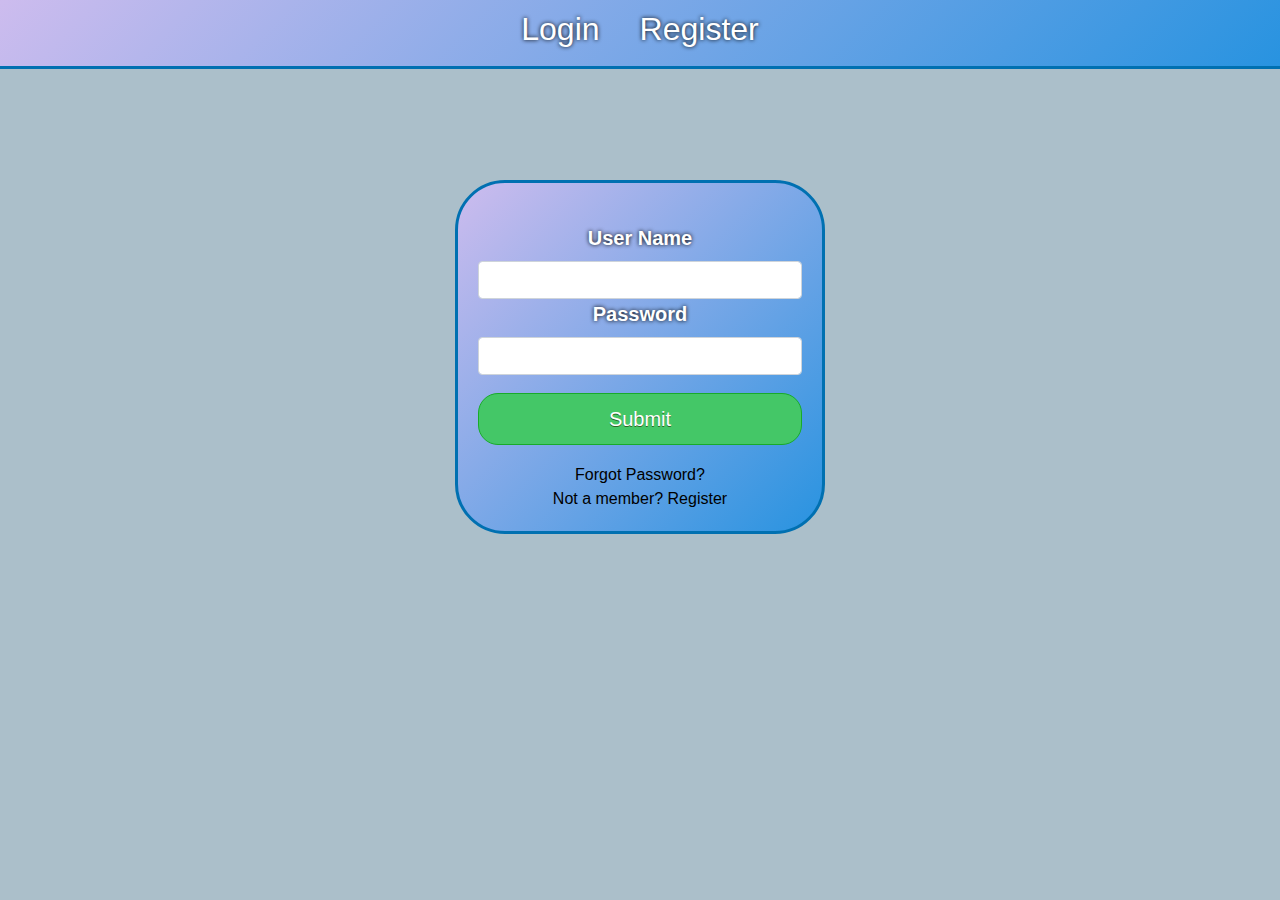
<file: AntonioSuarez/index.html>
<!DOCTYPE html>
<html lang="en">
<head>
    <meta charset="UTF-8">
    <title>Login</title>
    <meta name="viewport" content="width=device-width, initial-scale=1">

    <!--Style sheets-->
    <link rel="stylesheet" href="bootstrap/css/bootstrap.min.css">
    <link type="text/css" rel="stylesheet" href="styles/main.css">

    <!--Javascript-->
    <script src="js/login.js"></script>
</head>
<body>

<header class="header clearfix" id="mainHeader">
    <a href="index.html"><h2>Login</h2></a>
    <a href="register.html"><h2>Register</h2></a>
</header>

<div class="container">

    <div class="col-4 mx-auto login">
        <form method="post" action="welcome.html" id="login-form" class="form mx-auto">
            <div class="row mx-auto">
                <label class="form-control-label mx-auto" for="username">User Name</label>
                <input class="form-control" type="text" id="username" name="username">
            </div>

            <div class="row mx-auto">
                <label class="form-control-label mx-auto" for="password">Password </label>
                <input class="form-control" type="password" id="password" name="password">
            </div>

            <div class="row align-bottom mx-auto my-2">
                <input id="submit-login" type="submit" name="login" style="width: 100%;">
                <p class="error">Incorrect username or password</p>
            </div>
            <a href="forgotPassword.html" class="text-center">Forgot Password?</a>
            <a href="register.html" id="register" class="text-center">Not a member? Register</a>
        </form>
    </div>
</div>
</body>

<style>
    header#mainHeader {
        display: flex;
        flex-flow: row;
        align-content: center;
        justify-content: center;
    }

    header#mainHeader a {
        padding: 10px 20px;
    }

    div.login {
        margin-top: 10%;
        background: linear-gradient(135deg, #CDBCEE 0%, #2893e0 100%);
        padding: 40px 20px 20px 20px;
        border-radius: 50px;
        border: 3px solid #0070b1;
    }

    div.login a {
        display: block;
        float: none;
        clear: both;
        color: black;
    }

    div.login label {
        color: white;
        font-weight: bold;
        font-size: 20px;
        text-shadow: 0px 0px 4px black;
    }

    p.error {
        display: none;
        color: red;
        margin: 5px auto;
    }
</style>
</html>
</file>
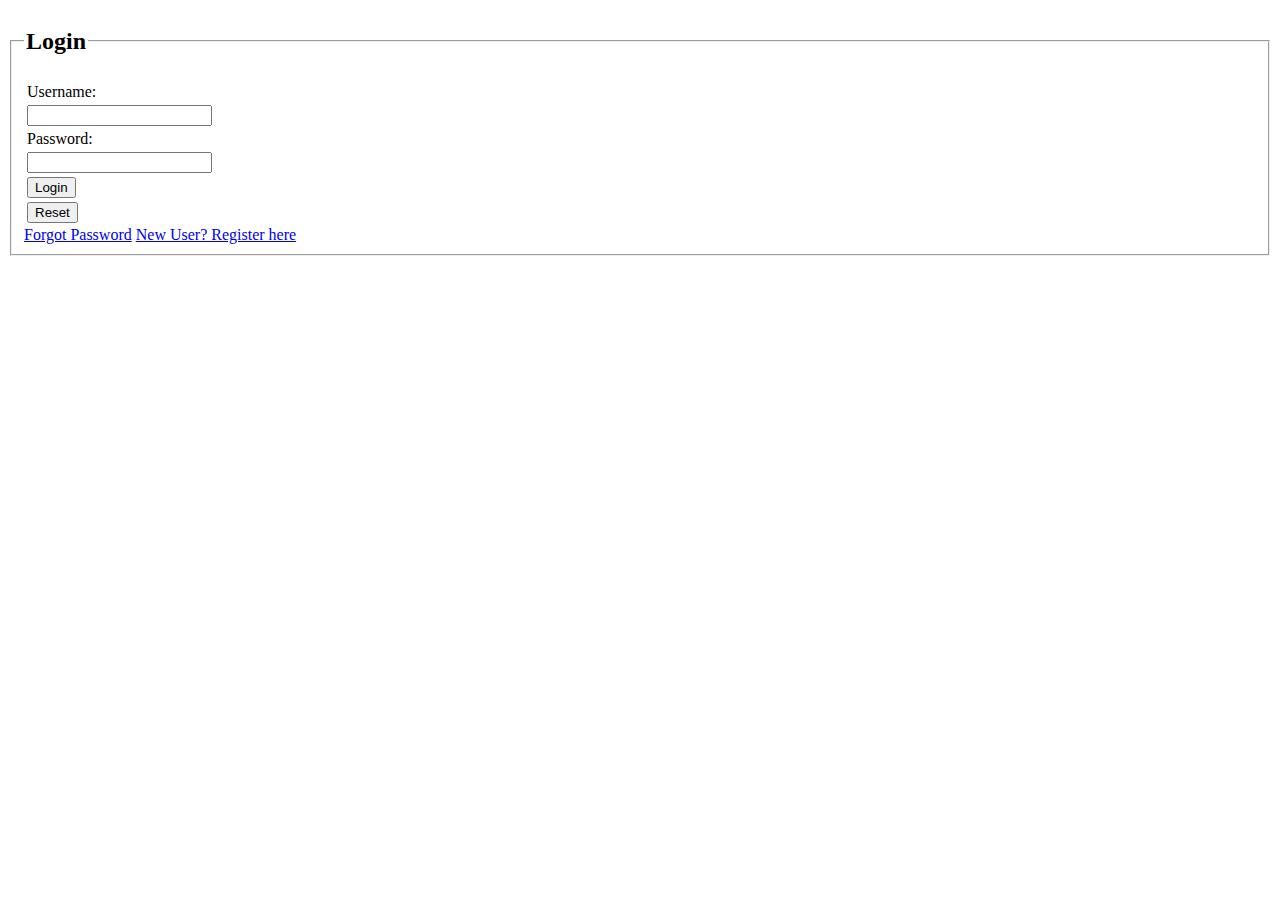
<file: Login.html>
<!DOCTYPE html>
<html lang="en" dir="ltr">
  <head>
    <meta charset="utf-8">
    <title>Login Page</title>
  </head>
  <body>
      <fieldset>
        <table>
          <legend><h2>Login</h2></legend>
          <tr>
            <td>
              Username:
            </td>
          </tr>
          <tr>

            <td>
              <input type="text" name="username">
            </td>
          </tr>
          <tr>
            <td>
              Password:
            </td>
          </tr>
          <tr>
            <td>
              <input type="text" name="password">
            </td>
          </tr>
          <tr>
            <td>
              <input type="submit" name="" value="Login">
            </td>
          </tr>
          <tr>
            <td>
              <input type="submit" name="" value="Reset">
            </td>
          </tr>
    </table>
    <a href="#">Forgot Password</a>
    <a href="../LoginForm/Registration.html">New User? Register here</a>
    </fieldset>
  </body>
</html>
</file>
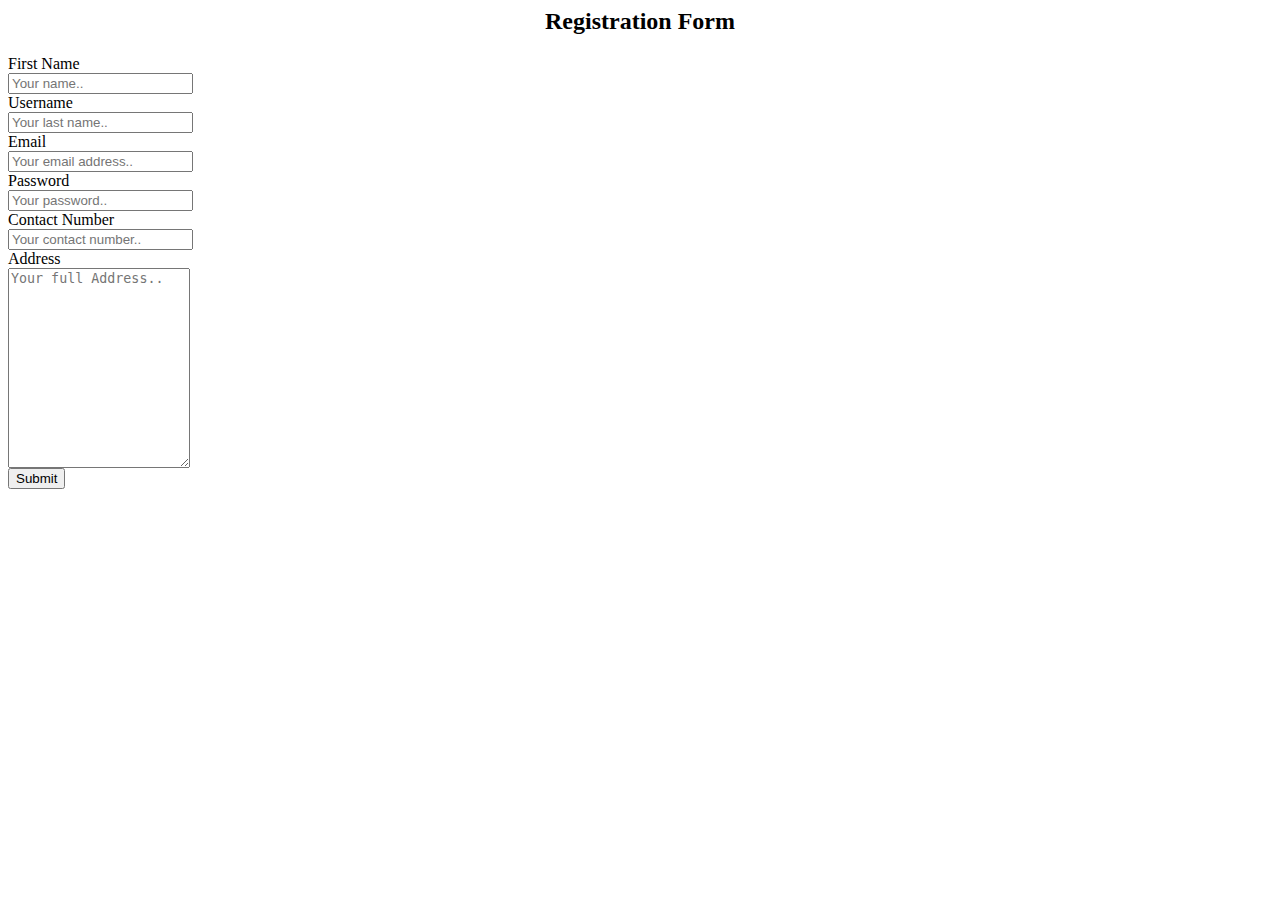
<file: register.html>
<body>

<h2 align="center" >Registration Form</h2>
<div class="container">
  <form action="SignUplist.php" method="post">
    <div class="row">
      <div class="col-25">
        <label for="fname">First Name</label>
      </div>
      <div class="col-75">
        <input type="text" id="fname" name="firstname" placeholder="Your name..">
      </div>
    </div>
    <div class="row">
      <div class="col-25">
        <label for="lname">Username</label>
      </div>
      <div class="col-75">
        <input type="text" id="lname" name="lastname" placeholder="Your last name..">
      </div>
    </div>
<div class="row">
      <div class="col-25">
        <label for="email">Email</label>
      </div>
      <div class="col-75">
        <input type="text" id="email" name="email" placeholder="Your email address..">
      </div>
    </div>

<div class="row">
      <div class="col-25">
        <label for="pass">Password</label>
      </div>
      <div class="col-75">
        <input type="text" id="pass" name="pass" placeholder="Your password..">
      </div>
    </div>
 
 <div class="row">
      <div class="col-25">
        <label for="phno">Contact Number</label>
      </div>
      <div class="col-75">
        <input type="text" id="phno" name="phno" placeholder="Your contact number..">
      </div>
    </div>
	
	<div class="row">
      <div class="col-25">
        <label for="subject">Address</label>
      </div>
      <div class="col-75">
        <textarea id="add" name="add" placeholder="Your full Address.." style="height:200px"></textarea>
      </div>
    </div>
   
    <div class="row">
      <input type="submit" value="Submit">
    </div>
  </form>
</div>

 
</body>
</html>
</file>
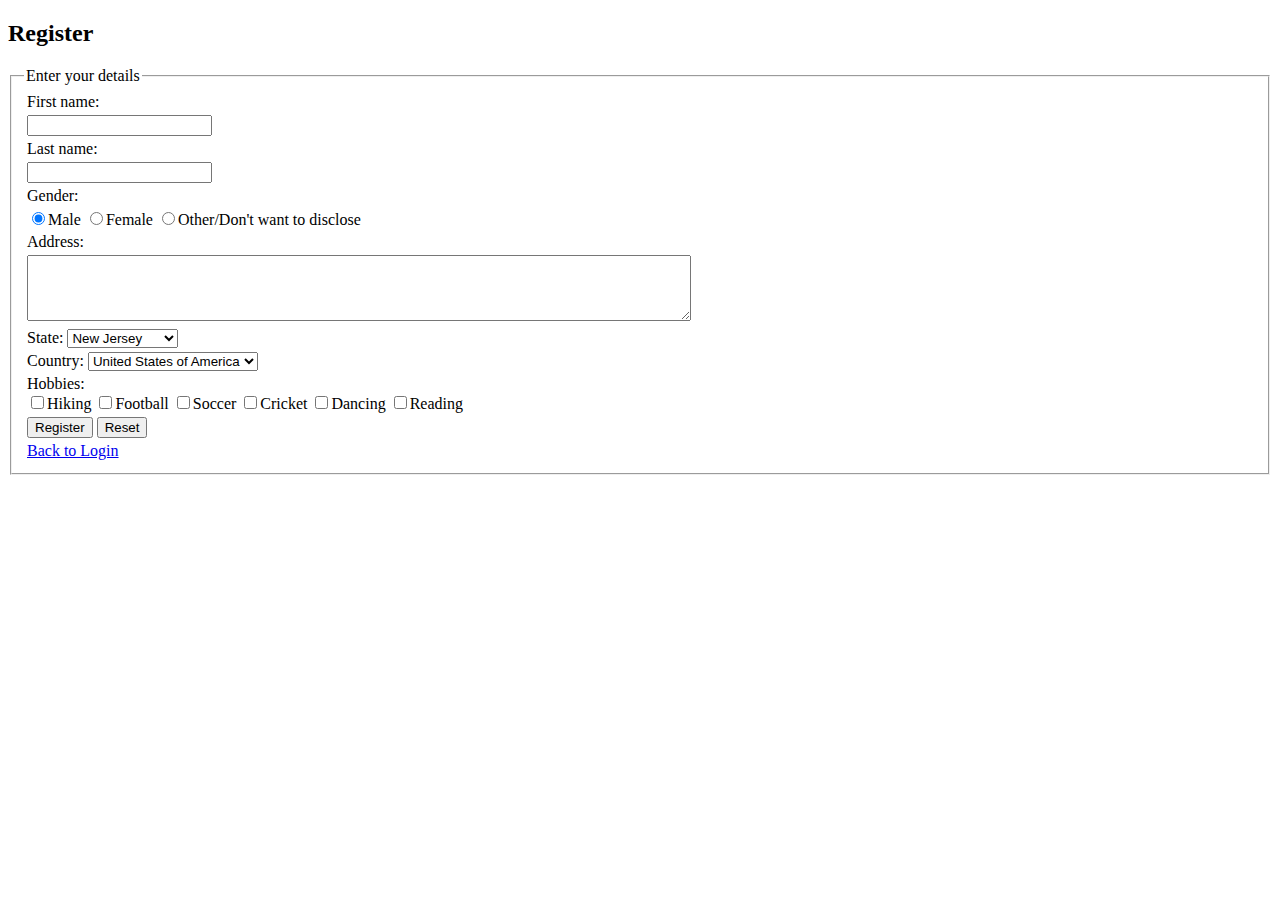
<file: Registration.html>
<!DOCTYPE html>
<html lang="en" dir="ltr">
  <head>
    <meta charset="utf-8">
    <title>Registration Page</title>
  </head>
  <body>
    <form>

    <h2>Register</h2>
    <fieldset>
      <legend>Enter your details</legend>
      <table>
        <tr>
          <td>First name: </td>
        </tr>
        <tr>
          <td><input type="text" name="fname"></td>
        </tr>
        <tr>
          <td>Last name: </td>
        </tr>
        <tr>
          <td><input type="text" name="lname"></td>
        </tr>
        <tr>
          <td>Gender: </td>
        </tr>
        <tr>
          <td>
            <input type="radio" name="gender" checked>Male</input>
            <input type="radio" name="gender">Female</input>
            <input type="radio" name="gender">Other/Don't want to disclose</input>
          </td>
        </tr>
        <tr>
          <td>Address:</td>
        </tr>
        <tr>
          <td><textarea name="address" rows="4" cols="80"></textarea></td>
        </tr>
        <tr>
          <td> State:
            <select>
              <option value="newjersey">New Jersey</option>
              <option value="newyork">New York</option>
              <option value="massachusetts">Massachusetts</option>
              <option value="pennsylvania">Pennsylvania</option>
            </select>
          </td>
        </tr>
        <tr>
          <td> Country:
            <select>
              <option value="usa">United States of America</option>
              <option value="mexico">Mexico</option>
              <option value="canada">Canada</option>
            <select>
          </td>
        </tr>
        <tr>
          <td>Hobbies: <br>
            <input type="checkbox" name="hiking">Hiking</input>
            <input type="checkbox" name="football">Football</input>
            <input type="checkbox" name="soccer">Soccer</input>
            <input type="checkbox" name="cricket">Cricket</input>
            <input type="checkbox" name="dancing">Dancing</input>
            <input type="checkbox" name="reading">Reading</input>
          </td>
        </tr>
        <tr>
          <td>
            <input type="submit" value="Register">
            <input type="reset" value="Reset">
          </td>
        </tr>
        <tr>
          <td>
            <a href="./Login.html">Back to Login</a>
          </td>
        </tr>
      </table>
    </fieldset>
  </form>
  </body>
</html>
</file>
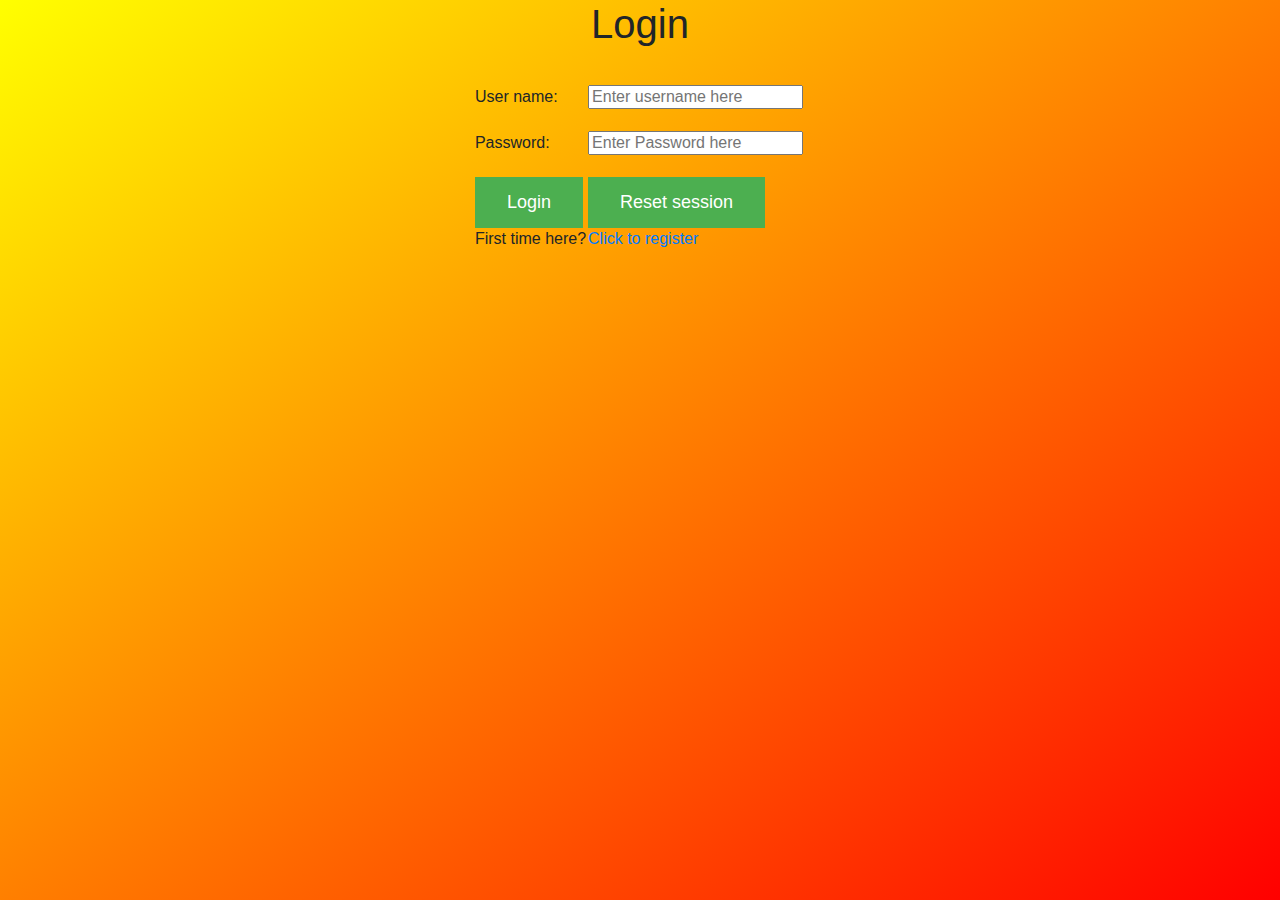
<file: Siddharth_login_form#1.html>
<html>

<head>
  <link rel="stylesheet" href="https://stackpath.bootstrapcdn.com/bootstrap/4.3.1/css/bootstrap.min.css" integrity="sha384-ggOyR0iXCbMQv3Xipma34MD+dH/1fQ784/j6cY/iJTQUOhcWr7x9JvoRxT2MZw1T" crossorigin="anonymous">
  <link rel="stylesheet" type="text/css" href="login.css">
</head>

  <body>

      <form>
      <fieldset>
        <legend align = "center">
          <h1> Login </h1>
        </legend>
        <table align = "center">
          <tr>
            <td>
              <br>
            </td>
          </tr>

            <tr>
                <td> User name:
                </td>
                <td>
                  <input type = "text" name = "username" placeholder="Enter username here">
                </td>
                <td>
                  <br>
                </td>
            </tr>

            <tr>
              <td>
                <br>
              </td>
            </tr>

            <tr>
                <td> Password:
                </td>
                <td>
                    <input type="password" name="password" placeholder="Enter Password here">
                </td>
            </tr>

            <tr>
              <td>
                <br>
              </td>
            </tr>
            <tr>
              <td>
                  <input type = "submit" value = "Login" class = "button">  </input>
              </td>

              <td>
                <input type = "reset" value = "Reset session" class = "button"> </input>
              </td>
            </tr>

            <tr>
              <td>
                First time here?
                <br>
              </td>
              <td>
                <a href="file:///C:\Users\user\LoginForm\Siddharth_registration_page #1.html">   Click to register </a>
              </td>
            </tr>

            <tr>
              <td>
                <br><br>
              </td>
            </tr>

          </table>
      </fieldset>
    </form>
  </body

</html>
</file>
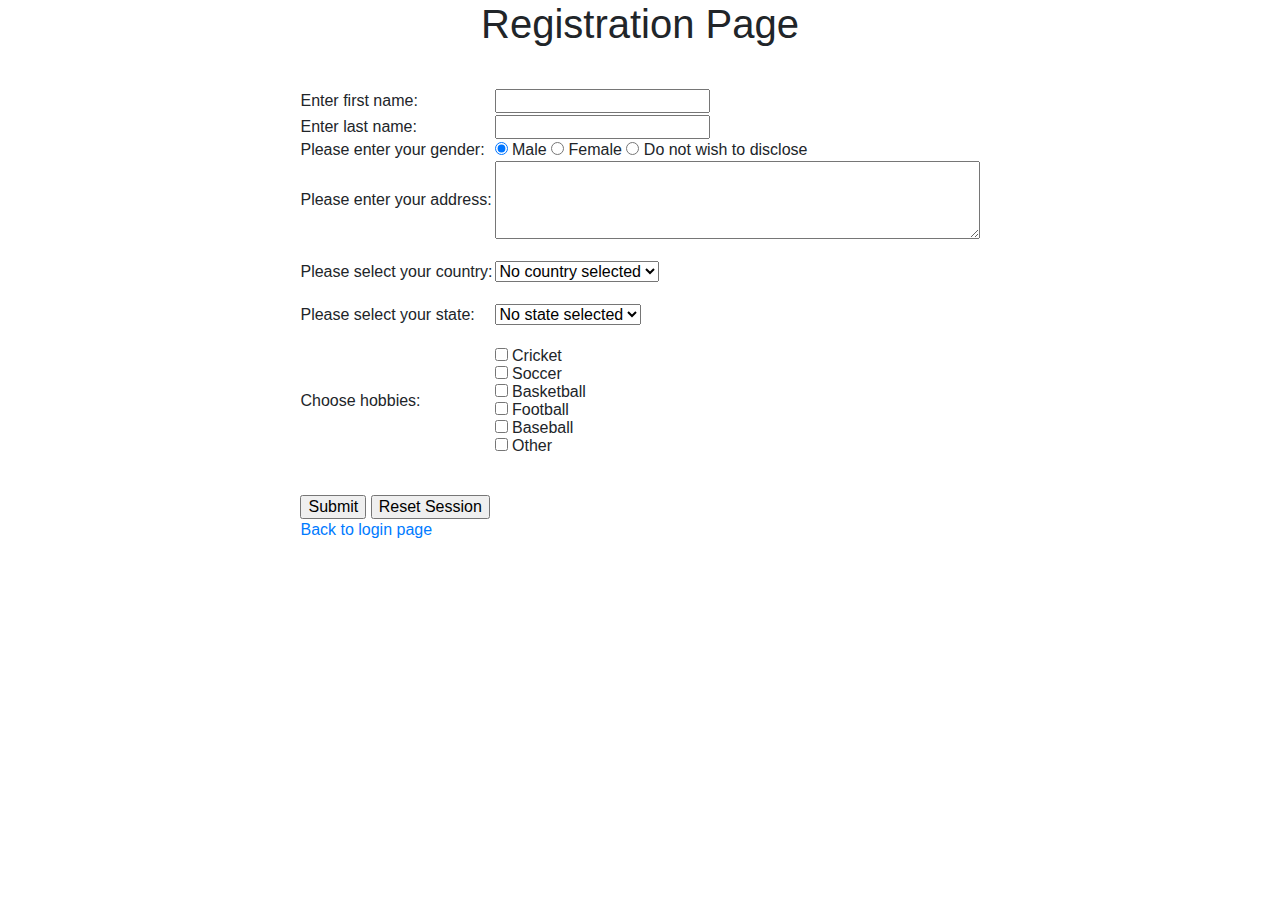
<file: Siddharth_registration_page #1.html>
<html>

<head>
  <link rel="stylesheet" href="https://stackpath.bootstrapcdn.com/bootstrap/4.3.1/css/bootstrap.min.css" integrity="sha384-ggOyR0iXCbMQv3Xipma34MD+dH/1fQ784/j6cY/iJTQUOhcWr7x9JvoRxT2MZw1T" crossorigin="anonymous">
</head>
  <body>
    <form>
      <fieldset>
        <legend align = "center">
          <h1> Registration Page </h1>
        </legend>
        <table align = "center">
            <tr>
                <br>
                <td> Enter first name:
                </td>
                <td>
                  <input/>
                </td>
            </tr>

            <tr>
                <td> Enter last name:
                </td>
                <td>
                    <input/>
                </td>
            </tr>


            <tr>
              <td>
                  Please enter your gender:
              </td>
              <td>
                  <input type = "radio" name = "gender" checked> Male </input>
                  <input type = "radio" name = "gender"> Female </input>
                  <input type = "radio" name = "gender"> Do not wish to disclose </input>
              </td>
            </tr>

              <tr>
                <td>
                      Please enter your address:
                </td>
                <td>

                  <textarea rows="4" cols="50">
                  </textarea>
                </td>
              </tr>

              <tr>
                <td>
                  <br>
                </td>
              </tr>

              <tr>
                <td>
                    Please select your country:
                </td>
                <td>
                  <select>
                    <option value = "" disabled selected> No country selected </option>
                    <option value = "unitedStates"> United States </option>
                    <option value = "canada"> Canada </option>
                    <option value = "mexico"> Mexico </option>
                </td>
              </tr>

              <tr>
                <td>
                  <br>
                </td>
              </tr>

              <tr>
                <td>
                    Please select your state:
                </td>
                <td>
                  <select>
                    <option value = "" disabled selected> No state selected </option>
                    <option value = "newYork"> New York </option>
                    <option value = "newJersey"> New Jersey </option>
                </td>
              </tr>

              <tr>
                <td>
                  <br>
                </td>
              </tr>
              <tr>
                <td>
                  Choose hobbies:
                </td>
                <td>
                  <input type = "checkbox" name = "cricket"> Cricket </input>
                  <br>
                  <input type = "checkbox" name = "soccer"> Soccer </input>
                  <br>
                  <input type = "checkbox" name = "basketball"> Basketball </input>
                  <br>
                  <input type = "checkbox" name = "football"> Football </input>
                  <br>
                  <input type = "checkbox" name = "baseball"> Baseball </input>
                  <br>
                  <input type = "checkbox" name = "Other"> Other </input>
                  <br>
              </td>

              <tr>
              <td>
              <br><br>
            </td>
              </tr>
              <tr>
                <td>
                  <input type = "submit" value = "Submit"> </input>
                  <input type = "reset" value = "Reset Session"> </input>
                </td>
              </tr>

              <tr>
                <td>
                  <a href = "file:///C:\Users\user\LoginForm\Siddharth_login_form#1.html"> Back to login page </a>
                </td>
              </tr>


          </table>
      </fieldset>
    </form>
    <script src="https://cdnjs.cloudflare.com/ajax/libs/materialize/1.0.0/js/materialize.min.js"></script>
  </body>

</html>
</file>
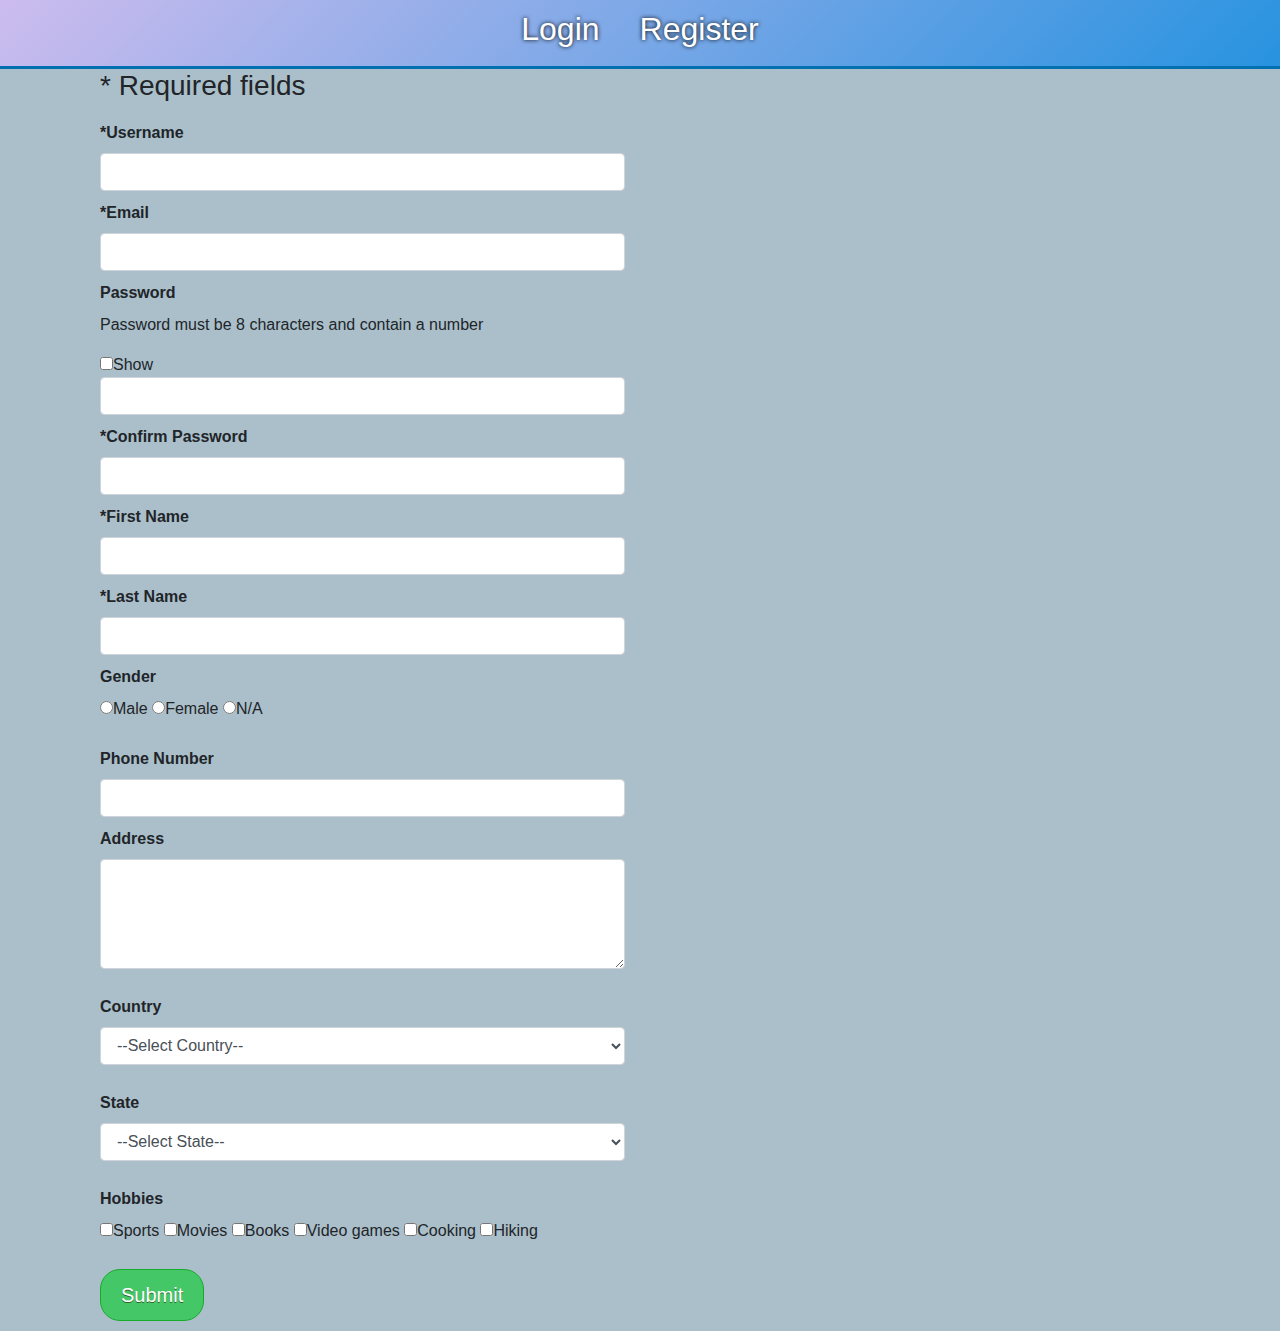
<file: AntonioSuarez/register.html>
<!DOCTYPE html>
<html lang="en">
<head>
    <meta charset="UTF-8">
    <title>Register</title>
    <meta name="viewport" content="width=device-width, initial-scale=1">

    <!--Style sheets-->
    <link rel="stylesheet" href="bootstrap/css/bootstrap.min.css">
    <link type="text/css" rel="stylesheet" href="styles/main.css">

    <!--Javascript-->
    <script src="js/register.js"></script>
</head>
<body>

<header class="header clearfix" id="mainHeader">
    <a href="index.html"><h2>Login</h2></a>
    <a href="register.html"><h2>Register</h2></a>
</header>

<div class="container">
    <div class="col-6">
        <form class="form" action="welcome.html" id="register-form" method="post">
            <h3>* Required fields</h3>

            <label class="form-control-label" for="username">*Username<span class="error"></span></label>
            <input class="form-control" type="text" id="username" name="username" required>

            <label class="form-control-label" for="email">*Email<span class="error"></span></label>
            <input class="form-control" type="email" id="email" name="email" required>

            <label class="form-control-label" for="password">Password<span class="error password">Invalid password</span></label>
                <p>Password must be 8 characters and contain a number</p>
                <input type="checkbox" value="show" id="showPassword"><span>Show</span></label>
            <input class="form-control" type="password" id="password" name="password" required>

            <label class=" form-control-label" for="confirm">*Confirm Password<span class="error confirm">Passwords don't match</span></label>
            <input class=" form-control" type="password" id="confirm" name="confirm">

            <label class="form-control-label" for="first">*First Name<span class="error"></span></label>
            <input class="form-control" type="text" id="first" name="first" required>

            <label class="form-control-label" for="last">*Last Name<span class="error"></span></label>
            <input class="form-control" type="text" id="last" name="last" required>

            <div class="form-group">
                <label class="form-control-label">Gender<span class="error"></span></label><br>
                <input type="radio" name="gender" value="male">Male
                <input type="radio" name="gender" value="female">Female
                <input type="radio" name="gender" value="na">N/A
            </div>

            <label class="form-control-label" for="phone">Phone Number<span class="error"></span></label>
            <input class="form-control" type="text" id="phone" name="phone">

            <div class="form-group">
                <label for="address">Address</label>
                <textarea class="form-control" name="address" id="address" rows="4"></textarea>
            </div>

            <div class="form-group">
                <label for="country" class="control-label ">Country <span class="error"></span></label>
                <select class="form-control" id="country" name="country" required>
                    <option value="">--Select Country--</option>
                    <option value="us">United States</option>
                    <option value="india">India</option>
                    <option value="canada">Canada</option>
                    <option value="mexico">Mexico</option>
                    <option value="brazil">Brazil</option>
                    <option value="australia">Australia</option>
                    <option value="spain">Spain</option>
                </select>
            </div>

            <div class="form-group">
                <label for="state" class="control-label ">State <span class="error"></span></label>
                <select class="form-control" id="state" name="state" required>
                    <option value="">--Select State--</option>
                    <option value="AL">Alabama</option>
                    <option value="AK">Alaska</option>
                    <option value="AZ">Arizona</option>
                    <option value="AR">Arkansas</option>
                    <option value="CA">California</option>
                    <option value="CO">Colorado</option>
                    <option value="CT">Connecticut</option>
                    <option value="DE">Delaware</option>
                    <option value="DC">District Of Columbia</option>
                    <option value="FL">Florida</option>
                    <option value="GA">Georgia</option>
                    <option value="HI">Hawaii</option>
                    <option value="ID">Idaho</option>
                    <option value="IL">Illinois</option>
                    <option value="IN">Indiana</option>
                    <option value="IA">Iowa</option>
                    <option value="KS">Kansas</option>
                    <option value="KY">Kentucky</option>
                    <option value="LA">Louisiana</option>
                    <option value="ME">Maine</option>
                    <option value="MD">Maryland</option>
                    <option value="MA">Massachusetts</option>
                    <option value="MI">Michigan</option>
                    <option value="MN">Minnesota</option>
                    <option value="MS">Mississippi</option>
                    <option value="MO">Missouri</option>
                    <option value="MT">Montana</option>
                    <option value="NE">Nebraska</option>
                    <option value="NV">Nevada</option>
                    <option value="NH">New Hampshire</option>
                    <option value="NJ">New Jersey</option>
                    <option value="NM">New Mexico</option>
                    <option value="NY">New York</option>
                    <option value="NC">North Carolina</option>
                    <option value="ND">North Dakota</option>
                    <option value="OH">Ohio</option>
                    <option value="OK">Oklahoma</option>
                    <option value="OR">Oregon</option>
                    <option value="PA">Pennsylvania</option>
                    <option value="RI">Rhode Island</option>
                    <option value="SC">South Carolina</option>
                    <option value="SD">South Dakota</option>
                    <option value="TN">Tennessee</option>
                    <option value="TX">Texas</option>
                    <option value="UT">Utah</option>
                    <option value="VT">Vermont</option>
                    <option value="VA">Virginia</option>
                    <option value="WA">Washington</option>
                    <option value="WV">West Virginia</option>
                    <option value="WI">Wisconsin</option>
                    <option value="WY">Wyoming</option>
                </select>
            </div>

            <div class="form-group">
                <label>Hobbies<span class="error"></span></label><br>
                <input type="checkbox" name="sports" value="sports">Sports
                <input type="checkbox" name="movies" value="movies">Movies
                <input type="checkbox" name="books" value="books">Books
                <input type="checkbox" name="videogames" value="videogames">Video games
                <input type="checkbox" name="cooking" value="cooking">Cooking
                <input type="checkbox" name="hiking" value="hiking">Hiking
            </div>

            <input type="submit" name="register" id="register">
        </form>
    </div>
</div>
</body>

<style>
    header#mainHeader {
        display: flex;
        flex-flow: row;
        align-content: center;
        justify-content: center;
    }

    header#mainHeader a {
        padding: 10px 20px;
    }

    label {
        margin-top: 10px;
        font-weight: bold;
    }

    span.error {
        margin-left: 10px;
        color: red;
        display: none;
    }
</style>
</html>
</file>
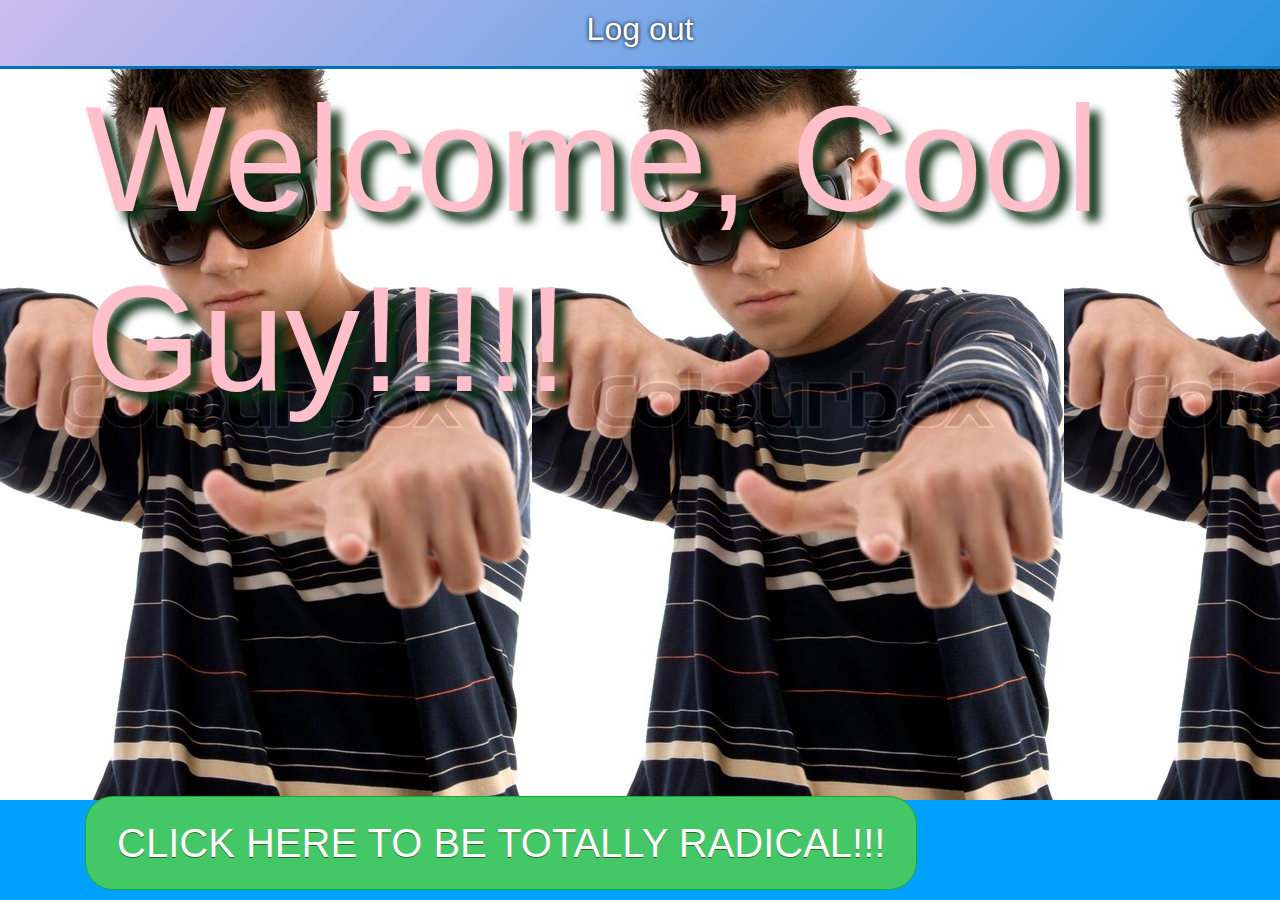
<file: AntonioSuarez/welcome.html>
<!DOCTYPE html>
<html lang="en">
<head>
    <meta charset="UTF-8">
    <title>Welcome</title>
    <meta name="viewport" content="width=device-width, initial-scale=1">

    <!--Style sheets-->
    <link rel="stylesheet" href="bootstrap/css/bootstrap.min.css">
    <link type="text/css" rel="stylesheet" href="styles/main.css">

    <!--Javascript-->
    <script src="js/welcome.js"></script>
</head>

<body>

<header class="header clearfix" id="mainHeader">
    <a href="index.html"><h2>Log out</h2></a>
</header>

<div class="container">

    <h1 id="giant-font" style="font-size: 150px; color: pink; text-shadow: #0b2e13 10px 10px 10px;">Welcome, Cool Guy!!!!!</h1>
    <button id="rad" onclick="myMove()">CLICK HERE TO BE TOTALLY RADICAL!!!</button>
    <div id="myAnimation"><label>COWABUNGA!!!</label></div>
</div>
</body>

<style>
    header#mainHeader {
        display: flex;
        flex-flow: row;
        align-content: center;
        justify-content: center;
    }

    header#mainHeader a {
        padding: 10px 20px;
    }

    html, body {
        margin: 0;
        height: 100%;
        overflow: hidden;
    }

    body {
        background: #00a1ff url("images/coolguy.jpg") repeat-x;
    }

    button#rad {
        background-color: #44c767;
        border-radius: 28px;
        border: 1px solid #18ab29;
        display: inline-block;
        cursor: pointer;
        color: #ffffff;
        font-size: 40px;
        padding: 16px 31px;
        text-decoration: none;
        text-shadow: 0px 1px 0px #2f6627;
        position: absolute;
        margin: 10px auto;
        bottom: 0;
    }

    button#rad:hover {
        background-color: #5cbf2a;
    }

    #myAnimation {
        width: 500px;
        position: absolute;
        top: 20%;
        left: 2000px;
        z-index: 100;
    }

    #myAnimation label {
        font-weight: bold;
        font-size: 300px;
        color: #80ff00;
        text-shadow: 10px 10px 10px #fc40ff;
    }
</style>

</html>
</file>
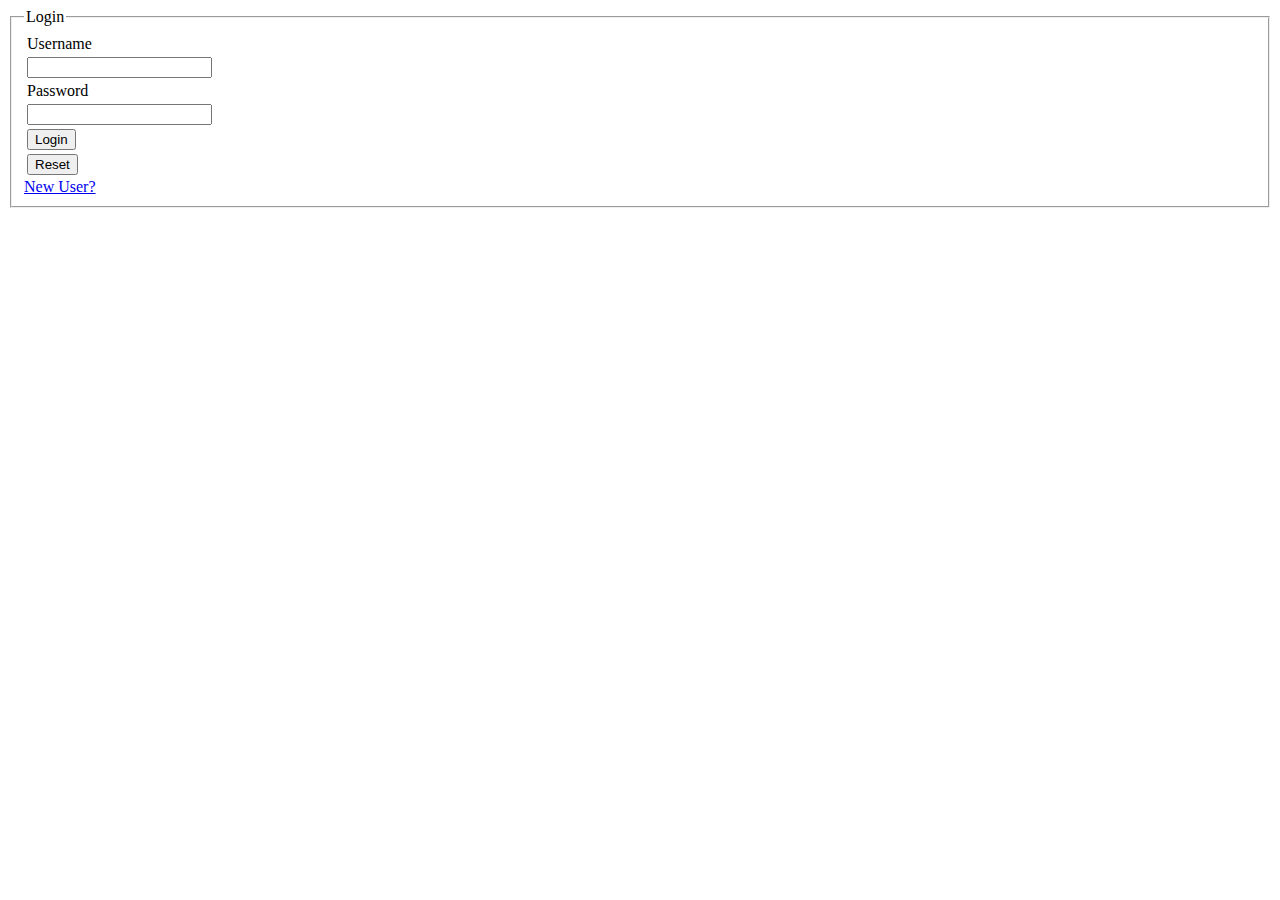
<file: DeepLogin/Login.html>
<head>
	<title> Login page </title>
	<body>
		<fieldset>
    		<legend>Login</legend>
				<table>
					<tr> 
						<td> Username
						</td>
					</tr>
					<tr>
						<td>
							<input type="text" />
						</td>
					</tr>
					<tr> 
						<td> Password
						</td>
					</tr>
					<tr>
						<td>
							<input type="Password" />
						</td>
					</tr>

					<tr>
						<td>
							<input type="submit" value="Login"> </input>
						</td>	
					</tr>
					<tr>
						<td>
							<input type="submit" value="Reset"> </input>
						</td>	
					</tr>

				</table>
				<a href='../DeepLogin/Registration.html'>New User? </a>
			</fieldset>
	</body>
<head>
</file>
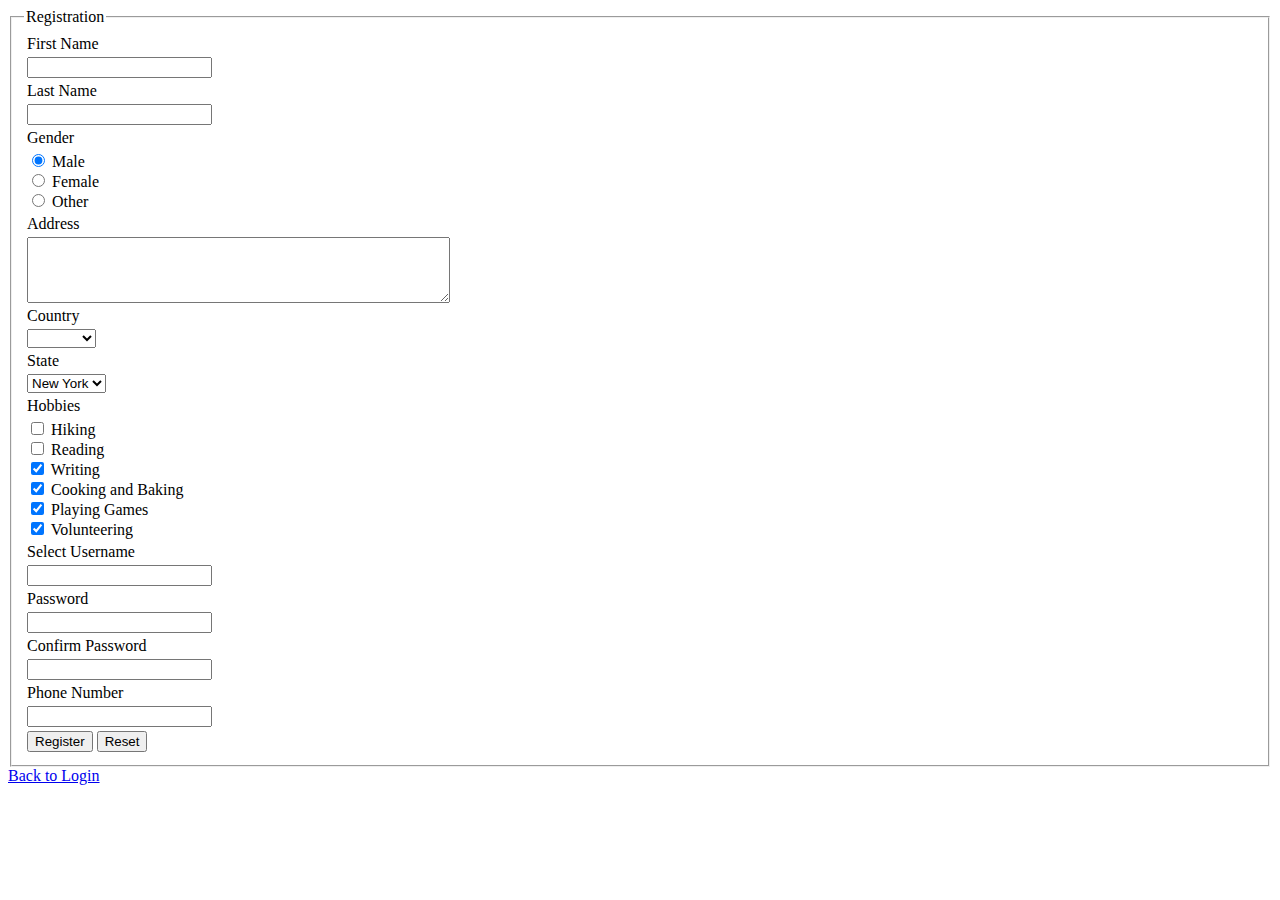
<file: DeepLogin/Registration.html>
<head>
		<title>Registration Page</title>
		<body>
		<fieldset>
	    		<legend>Registration</legend>
					<table>
						<form>
						<tr> 
							<td> First Name
							</td>
						</tr>
						<tr>
							<td>
								<input type="text" />
							</td>
						</tr>

							<tr> 
							<td> Last Name
							</td>
						</tr>
						<tr>
							<td>
								<input type="text" />
							</td>
						</tr>

						<tr> 
							<td> Gender
							</td>
						</tr>
						<tr>
							<td>
								<input type="radio" name="gender" value="male" checked> Male<br>
								 <input type="radio" name="gender" value="female"> Female<br>
								 <input type="radio" name="gender" value="other"> Other
							</td>
						</tr>

						<tr>
							<td> Address
							</td>
						</tr>
						<tr>
							<td>
								<textarea rows="4" cols="50">

								</textarea>
							</td>
						</tr>

						<tr>
							<td> Country
							</td>
						</tr>

						<tr>
							<td>
								<select>
									<option value=""></option>
								  <option value="USA">USA</option>
								  <option value="Canada">Canada</option>
								  <option value="Mexico">Mexico</option>
								</select>
							</td>
						</tr>

						<tr>
							<td> State
							</td>
						</tr>
						<tr>
							<td>
								<select>
								  <option value="New York">New York</option>
								  <option value="Illinois">Illinois</option>
								  <option value="Texas">Texas</option>
								  <option value="California">California</option>
								</select>
							</td>
						</tr>


						<tr>
							<td> Hobbies
							</td>
						</tr>
						<tr>
							<td>
								<input type="checkbox" name="hobby1" value="Hiking"> Hiking<br>
								<input type="checkbox" name="hobby2" value="Reading"> Reading<br>
								<input type="checkbox" name="hobby3" value="Writing" checked> Writing<br>
								<input type="checkbox" name="hobby4" value="Cooking and Baking" checked> Cooking and Baking<br>
								<input type="checkbox" name="hobby5" value="Playing Games" checked> Playing Games<br>
								<input type="checkbox" name="hobby6" value="Volunteering" checked> Volunteering<br>
							</td>
						</tr>

						<tr> 
							<td> Select Username
							</td>
						</tr>
						<tr>
							<td>
								<input type="text" />
							</td>
						</tr>

						<tr> 
							<td>Password
							</td>
						</tr>
						<tr>
							<td>
								<input type="password" />
							</td>
						</tr>

						<tr> 
							<td> Confirm Password
							</td>
						</tr>
						<tr>
							<td>
								<input type="password" />
							</td>
						</tr>

						<tr> 
							<td>Phone Number
							</td>
						</tr>
						<tr>
							<td>
								<input type="text" />
							</td>
						</tr>

						<tr>
							<td>
								<input type="submit" value="Register"> </input>
								<input type="reset" width="10px">
							</td>
						</tr>
				</table>
			</fieldset>
			<a href='../DeepLogin/Login.html'>Back to Login</a>
		</form>
	</body>
</head>
</file>
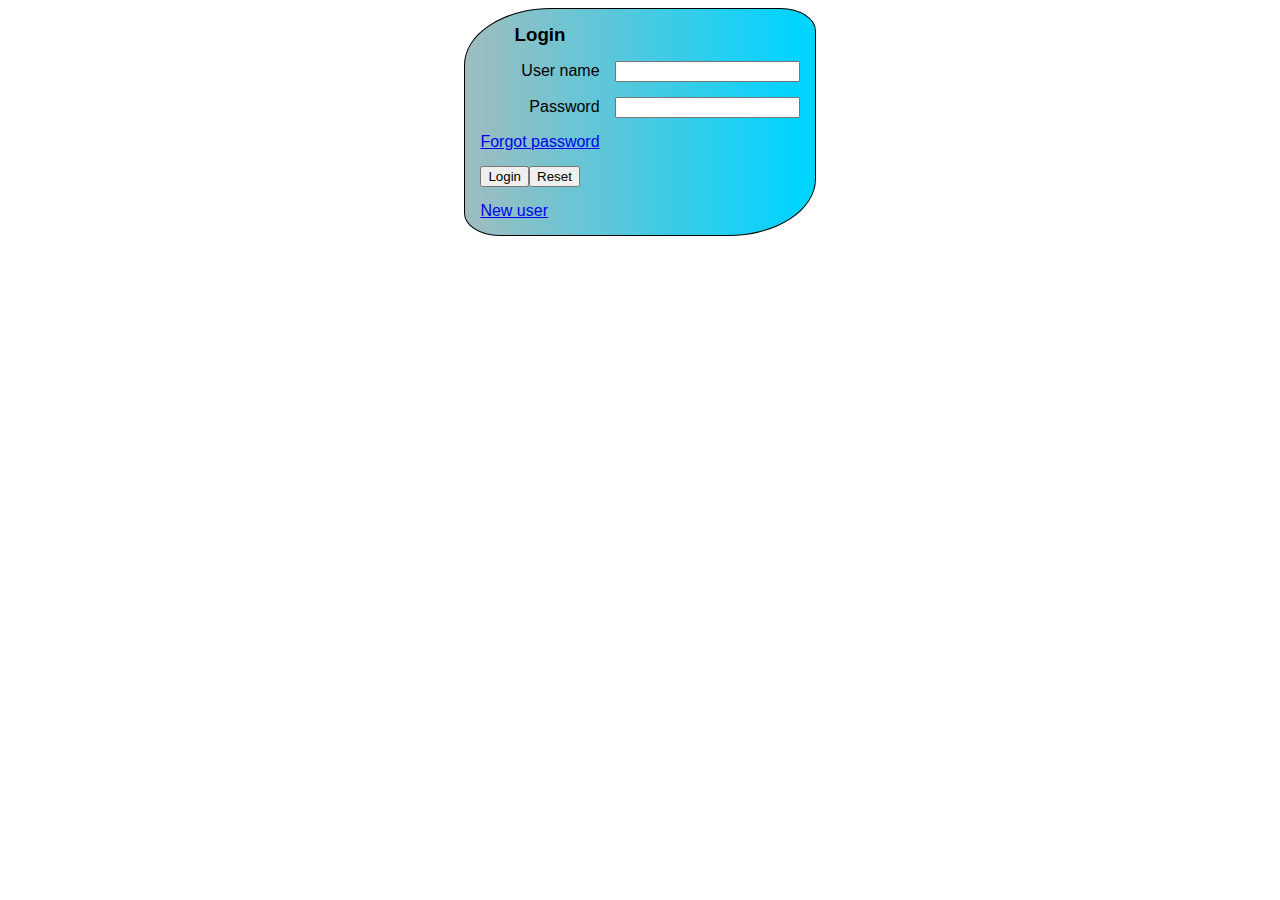
<file: Sagar Limaye/login.html>
<html>
    <head>
        <link href="css/login.css" rel="stylesheet">
    </head>
    <body>
        <form id="login-form" style="border: thin black solid;">
            <h3 style="text-align: center;">Login</h3>
            <div>
                <label for="user">User name </label>
                <input id="user" name="user" required/>
            </div>
            <div>
                <label for="password">Password </label>
                <input id="password" type="password" name="password" minlength="8" maxlength="12" required/>
            </div>
            <div>
                <a href = "#">Forgot password</a>
            </div>
            <div>
                <button type="submit">Login</button>
                <button type="reset">Reset</button>
            </div>
            <div>
                <a href="register.html">New user</a>
            </div>
        </form>
    </body>
    <script src="js/main.js"></script>
</html>
</file>
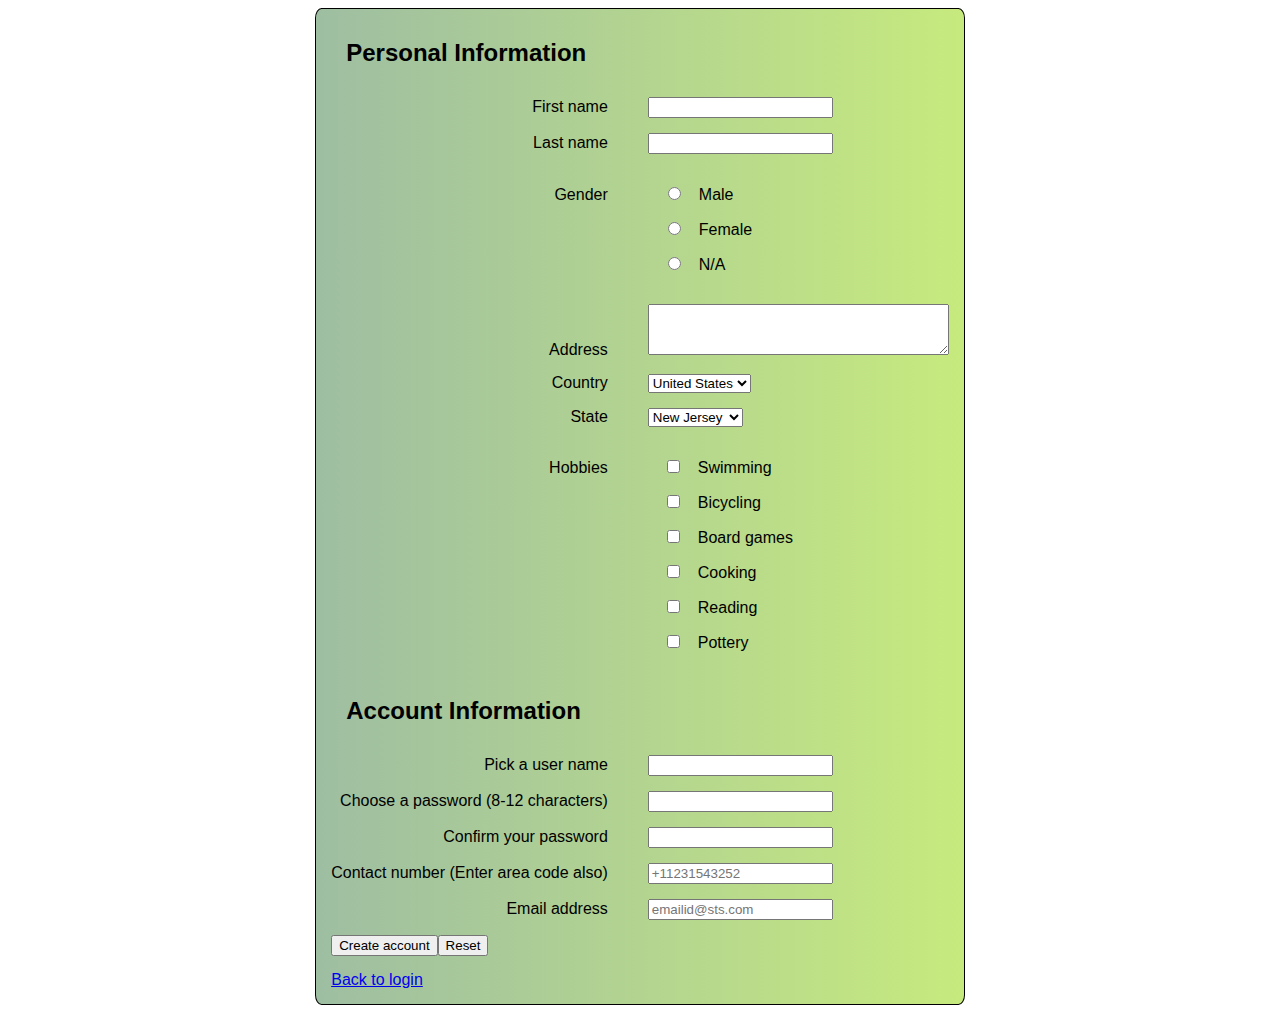
<file: Sagar Limaye/register.html>
<!DOCTYPE html>
<html>
    <head>
        <link href="css/register.css" rel="stylesheet" type="text/css">
        <style>
            div.hobbies {
                display: table;
            }
            div.hobbies .hobby_item {
                display: table-row;
            }
            div.hobbies label, div.hobbies input {
                display: table-cell;
            }
            div.hobbies label {
                text-align: left;
            }
            div.genders {
                display: table;
            }
            div.genders .gender_item {
                display: table-row;
            }
            div.genders label, div.genders input {
                display: table-cell;
            }
            div.genders label {
                text-align: left;
            }
        </style>
    </head>
    <body>
        <form id="register-form" style="border:thin black solid">
            <div>
                <h2>Personal Information</h2>
            </div>
            <div class="form-item">
                <label for="first_name">First name </label>
                <input id="first_name" required/>        
            </div>
            <div class="form-item">
                <label for="last_name">Last name </label>
                <input id="last_name"/>        
            </div>
            <div class="form-item">
                <p>Gender </p>
                <div class="genders">
                    <div class="gender_item">
                        <input type="radio" id="male" name="gender">
                        <label for="male">Male</label>
                    </div>
                    <div class="gender_item">
                        <input type="radio" id="female" name="gender">
                        <label for="female">Female</label>
                    </div>
                    <div class="gender_item">
                        <input type="radio" id="gender_unknown" name="gender">
                        <label for="gender_unknown">N/A</label>
                    </div>
                </div>
            </div>
            <div class="form-item">
                <label for="address">Address </label>
                <textarea id="address" rows="3" cols="35" required></textarea>
            </div>
            <div class="form-item">
                <label for="country">Country </label>
                <select id="country">
                    <option>United States</option>
                    <option>Canada</option>
                </select>
            </div>
            <div class="form-item">
                <label for="state">State </label>
                <select id="state">
                    <option>New Jersey</option>
                    <option>Washington</option>
                    <option>Texas</option>
                    <option>California</option>
                    <option>New York</option>
                    <option>New Mexico</option>
                    <option>Nevada</option>
                </select>                    
            </div>
            <div class="form-item">
                <label for="hobbies">Hobbies</label>
                <div class="hobbies">
                    <div class="hobby_item">
                        <input type="checkbox" id="swimming" name="swimming">
                        <label for="swimming">Swimming</label>
                    </div>
                    <div class="hobby_item">
                        <input type="checkbox" id="bicycling" name="bicycling">
                        <label for="bicycling">Bicycling</label>
                    </div>
                    <div class="hobby_item">
                        <input type="checkbox" id="board" name="board">
                        <label for="board">Board games</label>
                    </div>
                    <div class="hobby_item">
                        <input type="checkbox" id="cooking" name="cooking">
                        <label for="cooking">Cooking</label>
                    </div>
                    <div class="hobby_item">
                        <input type="checkbox" id="reading" name="reading">
                        <label for="reading">Reading</label>
                    </div>
                    <div class="hobby_item">
                        <input type="checkbox" id="pottery" name="pottery">
                        <label for="pottery">Pottery</label>
                    </div>
                </div>
            </div>
            <div class="form-item">
                <h2>Account Information</h2>
            </div>
            <div class="form-item">
                <label for="user">Pick a user name </label>
                <input id="user" required/>
            </div>
            <div class="form-item">
                <label for="pass">Choose a password (8-12 characters) </label>
                <input id="pass" type="password" minlength="8" maxlength="12" required/>
            </div>
            <div class="form-item">
                <label for="confirm_pass">Confirm your password </label>
                <input id="confirm_pass" type="password" minlength="8" maxlength="12" required/>
            </div>
            <div class="form-item">
                <label for="phone">Contact number (Enter area code also) </label>
                <input id="phone" placeholder="+11231543252" pattern="\+?\d+/" minlength="10" maxlength="13">
            </div>
            <div class="form-item">
                <label for="email">Email address </label>
                <input id="email" type="email" placeholder="emailid@sts.com" pattern=".+@sts\.com" required/>
            </div>
            <div>
                <button type="submit">Create account</button>
                <button type="reset">Reset</button>
            </div>
            <div>
                <a href="login.html">Back to login</a>
            </div>
        </form>
    </body>
</html>
</file>
<file: AntonioSuarez/styles/main.css>
body {
    background-color: #abbfca;
}

header#mainHeader {
    width: 100%;
    background: #CDBCEE;
    background: linear-gradient(135deg, #CDBCEE 0%, #2893e0 100%);
    z-index: 10;
    border-bottom: 3px solid #0070b1;
}

header#mainHeader a {
    text-decoration: none;
    color: white;
    text-shadow: 0px 0px 4px black;
}

header#mainHeader a:hover {
    color: #44c767;
}

button, input[type='submit'] {
    background-color: #44c767;
    border-radius: 20px;
    border: 1px solid #18ab29;
    display: inline-block;
    cursor: pointer;
    font-size: 20px;
    color: #ffffff;
    padding: 10px 20px;
    text-decoration: none;
    text-shadow: 0px 1px 0px #2f6627;
    margin: 10px auto;
    bottom: 0;
}

button:hover, input[type='submit']:hover {
    background-color: #5cbf2a;
}
</file>
<file: login.css>
body
{
  background-color: transparent;
  background-image: linear-gradient(to bottom right, yellow, red);
}

.button
{
  background-color: #4CAF50; /* Green */
  border: 15px;
  color: white;
  padding: 15px 32px;
  text-align: center;
  text-decoration: none;
  display: inline-block;
  font-family: "Helvetica", Helvetica, Arial, sans-serif;
  font: comic-sans;
  font-size: 18px;
}
</file>
<file: Sagar Limaye/css/login.css>
html {
font-family: 'Segoe UI', Tahoma, Geneva, Verdana, sans-serif;
}
form {
    display: table;
    margin: 0 auto;
    border-spacing: 15px;
    background: rgb(2,0,36);
    background: linear-gradient(90deg, rgba(2,0,36,1) 0%, rgba(160,189,190,1) 0%, rgba(0,212,255,1) 96%);
    border-radius: 25% 10%;
}
form div, form h3 {
    display: table-row;
}
form input, form label {
    display: table-cell;
}
form label {
    text-align: right;
}
form input[type="text"] {
    width: 150px;
}
</file>
<file: Sagar Limaye/css/register.css>
html {
    font-family: 'Segoe UI', Tahoma, Geneva, Verdana, sans-serif;
}

form {
    display: table;
    margin: 0 auto;
    border-spacing: 15px;
    background: rgb(158,190,162);
    background: linear-gradient(90deg, rgba(158,190,162,1) 0%, rgba(199,234,126,1) 100%);
    border-radius: 1% 1%;
}
form div, form h2 {
    display: table-row;
}
form input, form label, form p {
    display: table-cell;
}
form label, form p {
    padding-right: 25px;
    text-align: right;
}
form input[type="text"] {
    width: 150px;
}
</file>
